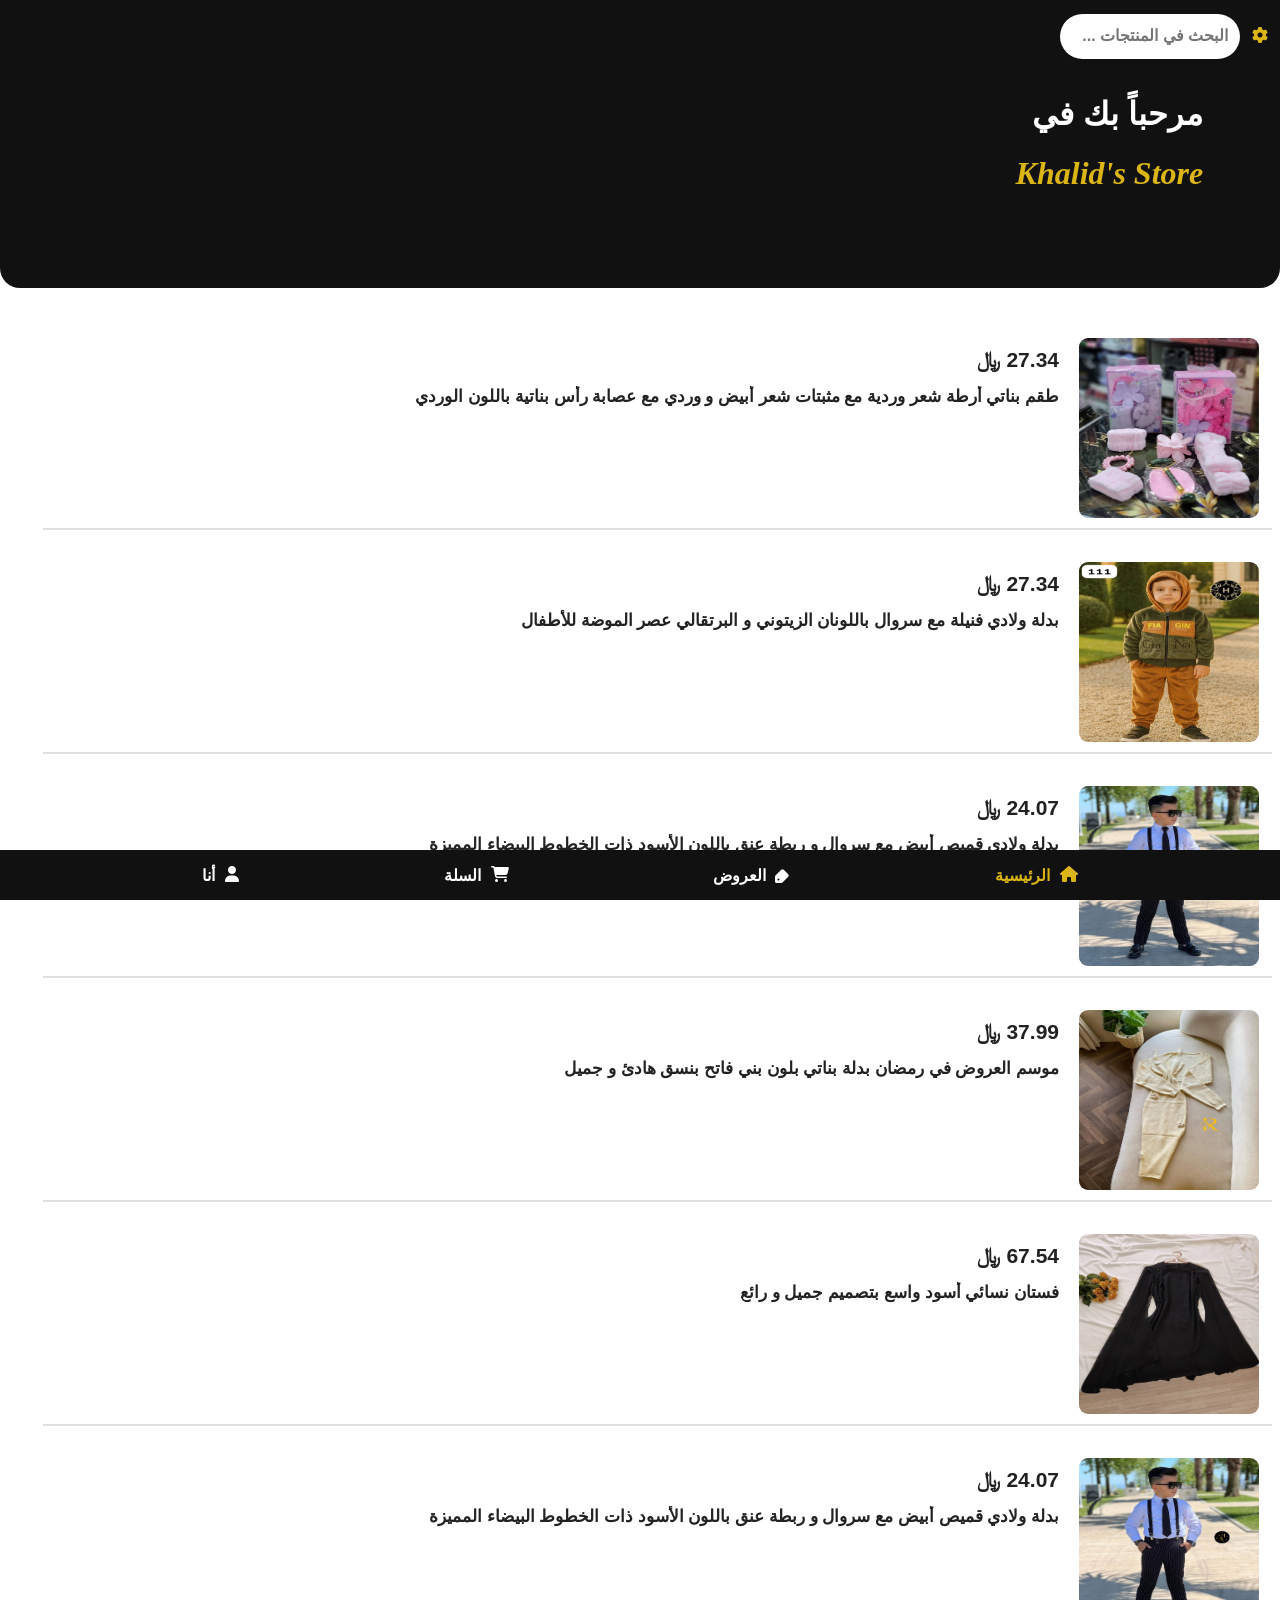
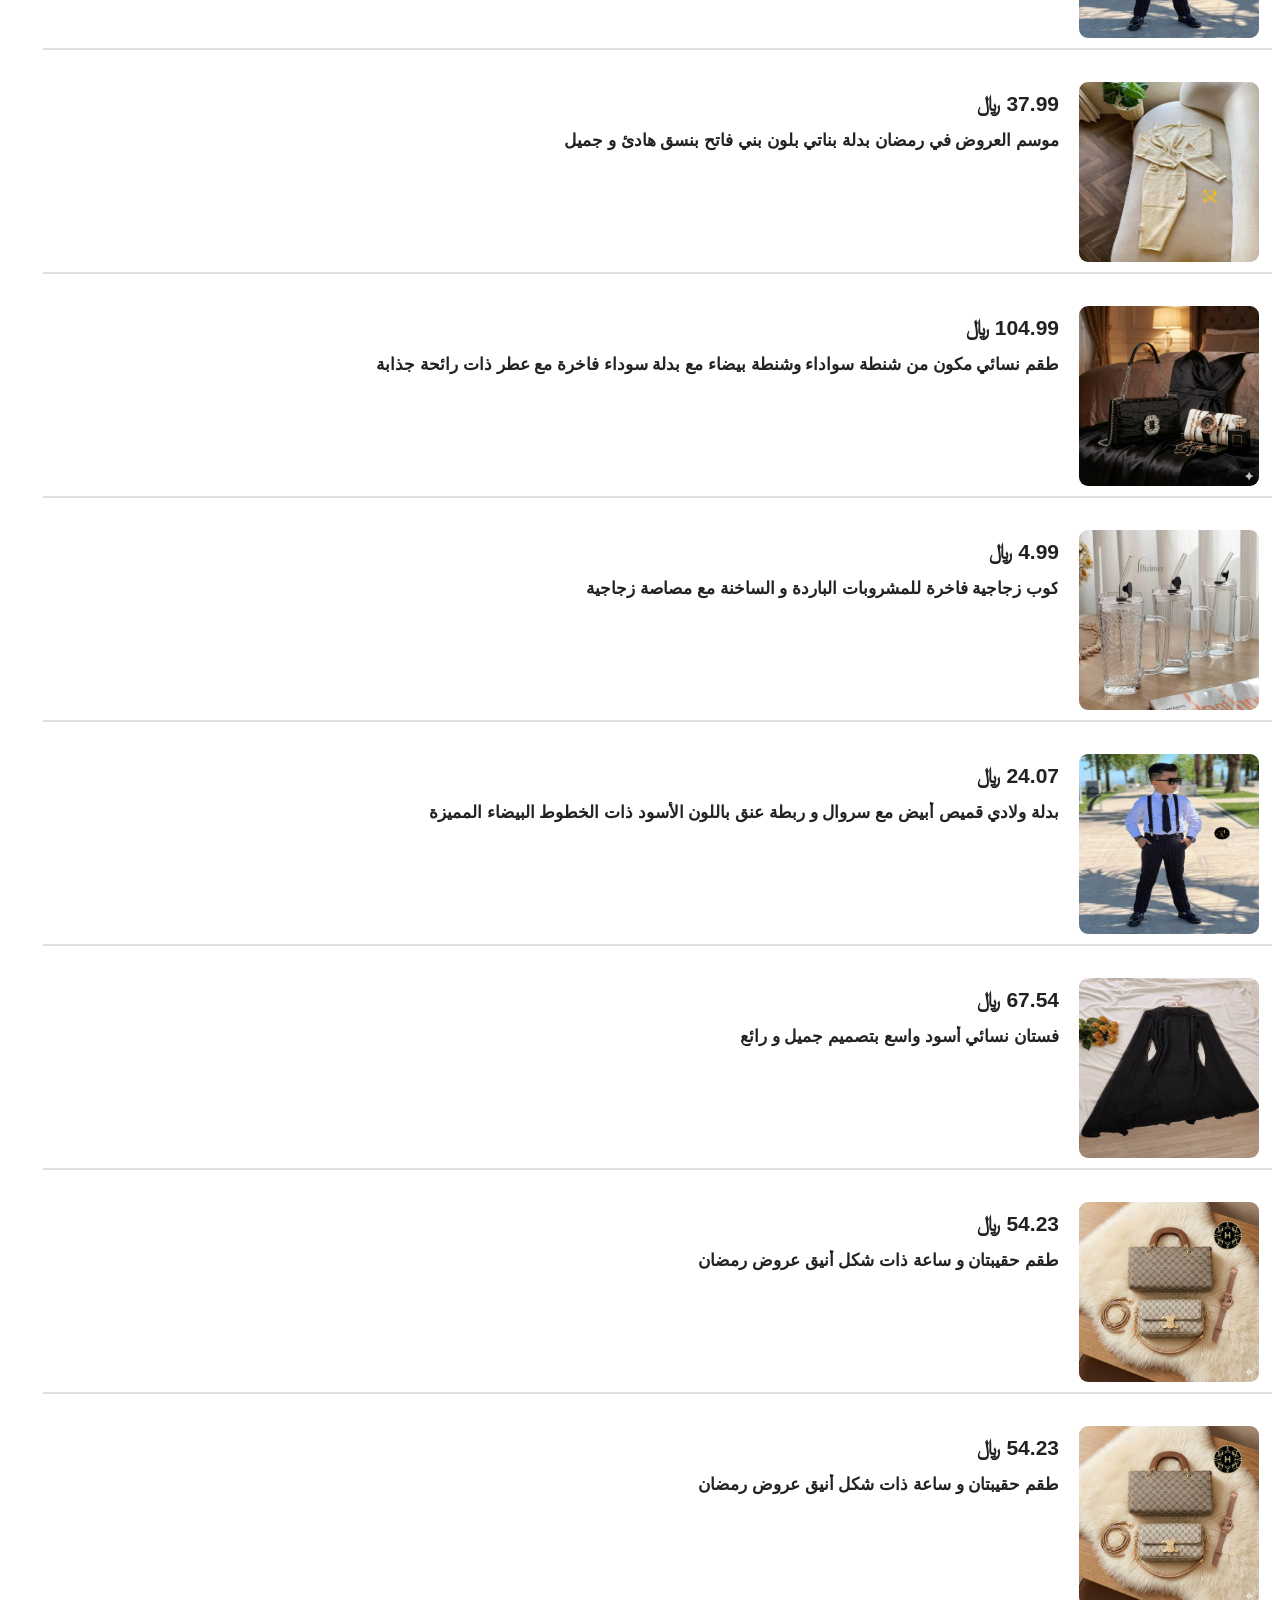
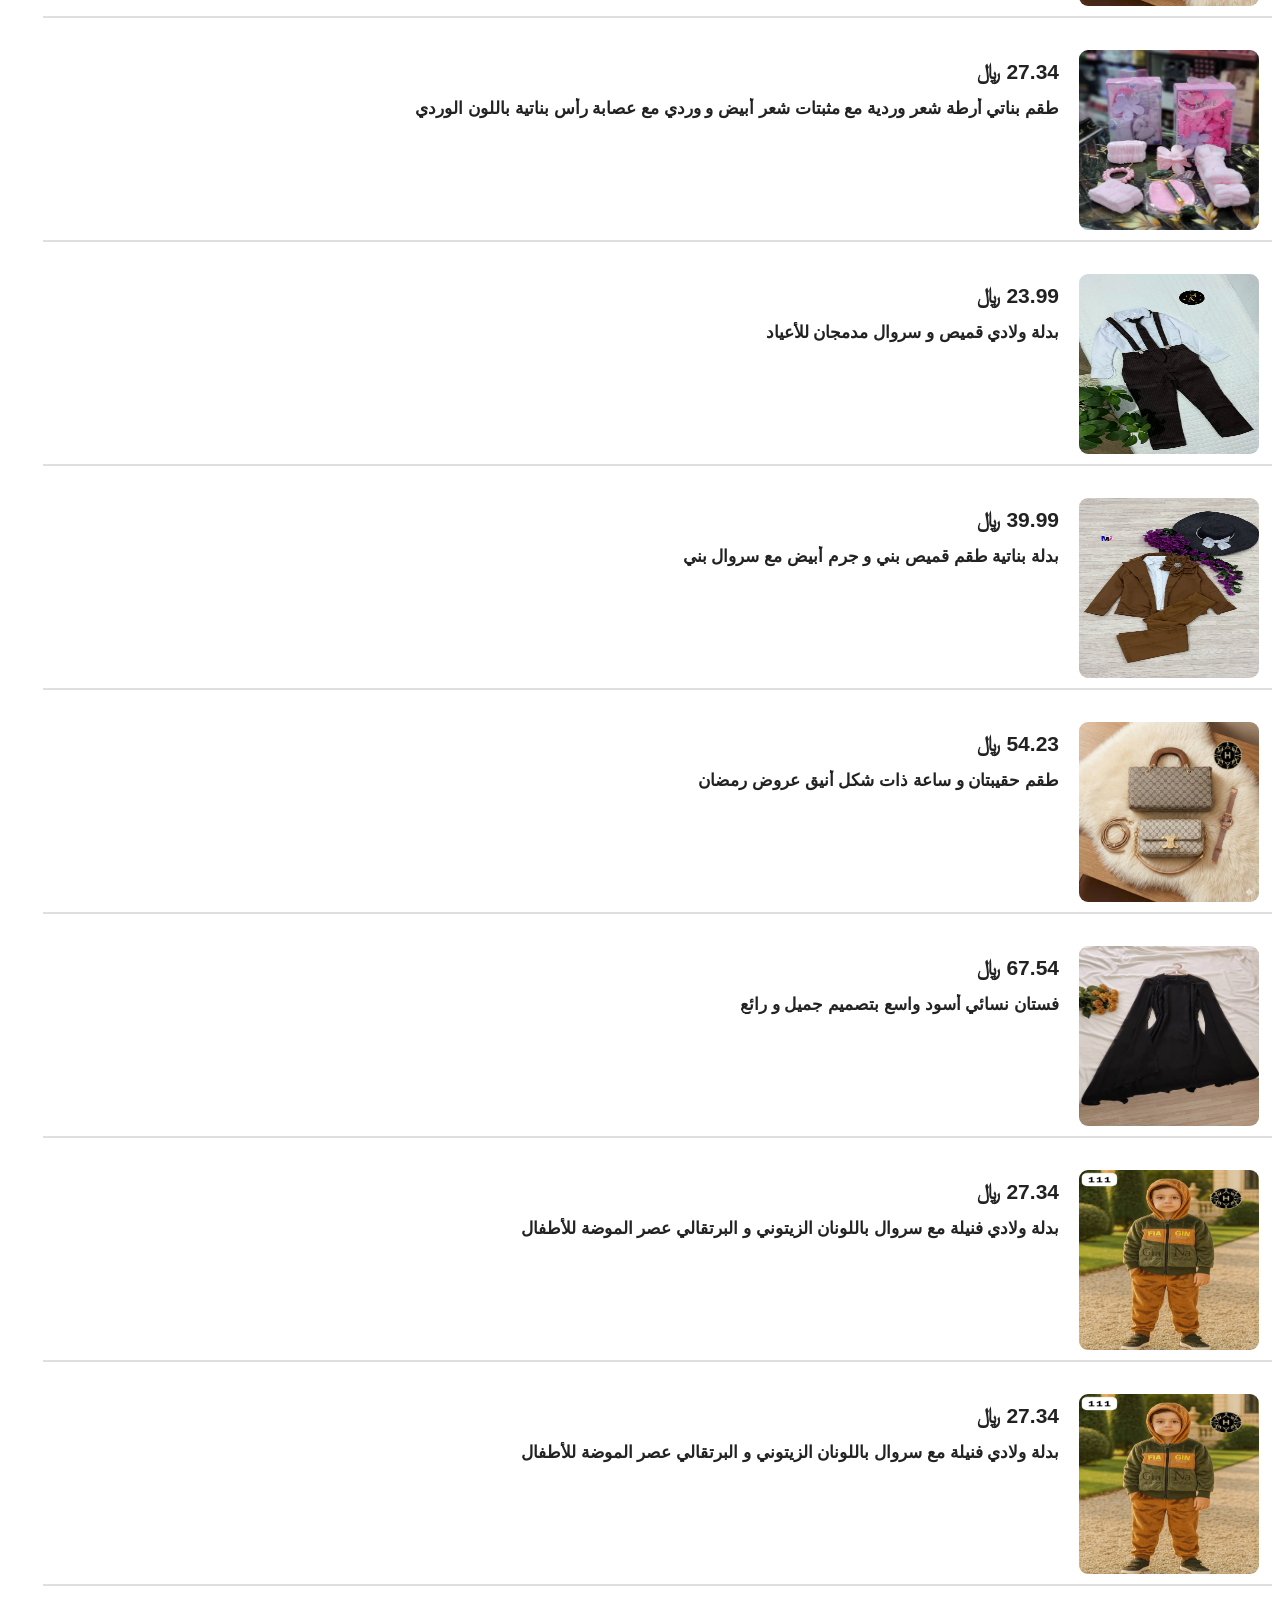
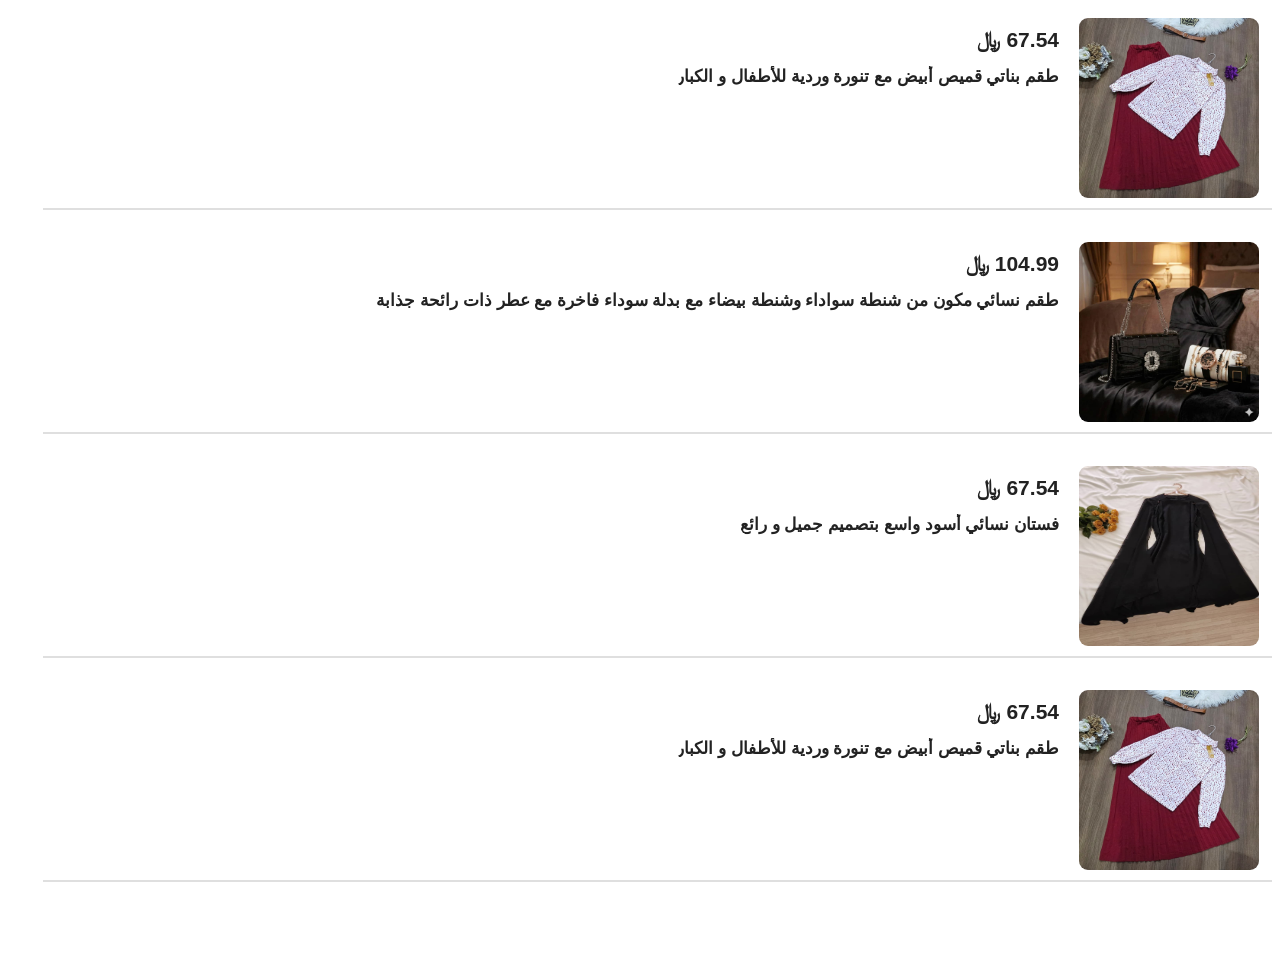
<file: index.html>
<!DOCTYPE html>
<html lang="ar">
<head>
    <meta charset="UTF-8">
    <meta name="viewport" content="width=device-width, initial-scale=1.0">
    <meta name="theme-color" content="#111">
    <title>Khalid's Store</title>
    <link rel="stylesheet" href="style.css">
    <link rel="stylesheet" href="https://cdnjs.cloudflare.com/ajax/libs/font-awesome/6.4.0/css/all.min.css">
    <link rel="manifest" href="manifest.json">
</head>
<body dir="rtl">
    <div class="top">
        <div class="tools">
            <a id="settingsBtn"><i class="fa-solid fa-cog" id="settingsBtnIcon"></i></a>
            <input type="search" id="searchInput" placeholder="البحث في المنتجات ...">
            <button id="searchButton"><i class="fa-solid fa-search"></i></button>
        </div>
    </div>
    <div class="container">
        <div class="text">
            <h1>مرحباً بك في</h1>
            <h1 id="yellowColor">Khalid's Store</h1>
        </div>
    </div>
    <section id="products">
        <div class="productsContianer"></div>
        <div class="searchContianer"></div>
    </section>
    <nav>
        <a href="index.html" title="الرئيسية"><b><i class="fa-solid fa-home" id="focus"></i><span id="focus" class="hiddenText">الرئيسية</span></b></a>
        <a href="#" title="العروض"><b><i class="fa-solid fa-tag" style="rotate: 270deg;"></i><span class="hiddenText">العروض</span></b></a>
        <a href="ShoppingCart.html" title="السلة"><b><i class="fa-solid fa-shopping-cart"></i><span class="hiddenText">السلة</span></b></a>
        <a href="me.html" title="أنا"><b><i class="fa-solid fa-user"></i><span class="hiddenText">أنا</span></b></a>
    </nav>
    <script src="script.js"></script>
</body>
</html>
</file>
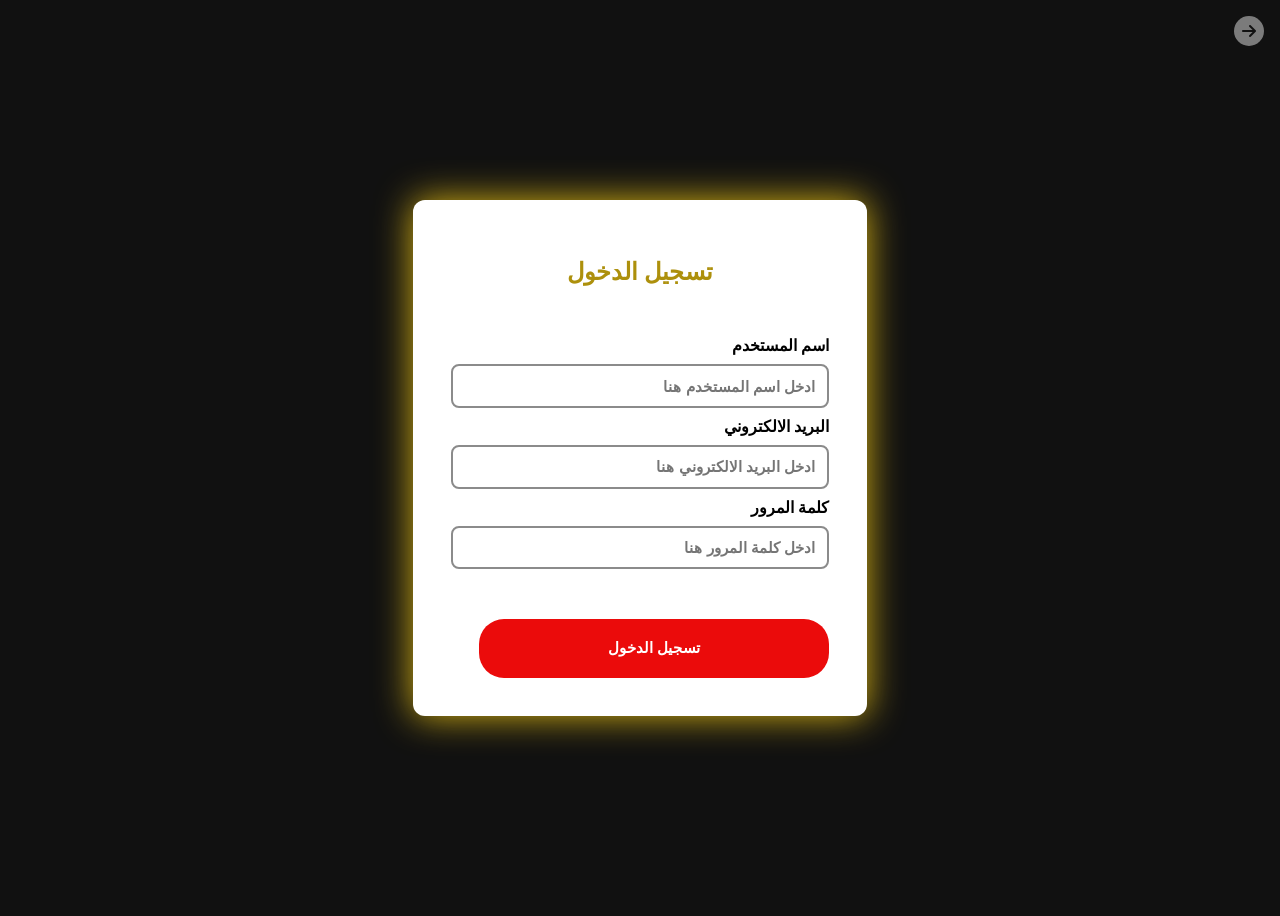
<file: signIn.html>
<!DOCTYPE html>
<html lang="ar">
<head>
    <meta charset="UTF-8">
    <meta name="viewport" content="width=device-width, initial-scale=1.0">
    <title>Khalid's Store/Sign in</title>
    <link rel="stylesheet" href="signIn.css">
    <link rel="stylesheet" href="https://cdnjs.cloudflare.com/ajax/libs/font-awesome/6.4.0/css/all.min.css">
</head>
<body dir="rtl">
    <div class="back"><a onclick="window.history.go(-1)"><i class="fas fa-arrow-right"></i></a></div>
    <div class="box">
        <h2>تسجيل الدخول</h2>
        <form>
            <div class="inputBox">
                <label>اسم المستخدم</label>
                <input type="text" name="username" required placeholder="ادخل اسم المستخدم هنا">
                <label>البريد الالكتروني</label>
                <input type="email" name="email" required placeholder="ادخل البريد الالكتروني هنا">
                <label>كلمة المرور</label>
                <input type="password" name="password" required placeholder="ادخل كلمة المرور هنا">
            </div>
            <input type="submit" value="تسجيل الدخول">
        </form>
    </div>
</body>
</html>
</file>
<file: style.css>
:root {
    --main: #111;
    --font-color: #dab514;
    --white: #fff;
    --search-button-hover: #161616;
    --gray: #c0c0c0;
    --settingsBtn-hover: #af941a;
    --emptyBox-color: #b9b9b9;
    --settingCard-hover: #f0f0f0;
}
* {
    font-weight: 600;
    cursor: default;
    font-family: 'Franklin Gothic Medium', 'Arial Narrow', Arial, sans-serif;
    z-index: 3;
    color: #222;
}
body {
    overflow-x: hidden;
}
button {
    cursor: pointer;
}
a {
    text-decoration: none;
}
.top {
    background-color: var(--main);
    position: fixed;
    top: 0;
    left: 0;
    right: 0;
    padding: 18px 12px 12px 16px;
    display: flex;
}
input[type="search"] {
    background-color: var(--white);
    border: none;
    outline: none;
    max-width: 180px;
    width: 49vw;
    height: 5vh;
    max-height: 50px;
    box-sizing: border-box;
    padding: 0 12px 0 8px;
    font-size: 16px;
    cursor: text;
    border-radius: 25px;
    z-index: 0;
    transition: 0.5s;
    caret-color: #af941a;
}
.tools {
    display: flex;
    gap: 12px;
    align-items: center;
    height: 4vh;
    max-height: 40px;
}
.tools button {
    position: relative;
    left: 38px;
    background-color: var(--main);
    border: 2px solid var(--white);
    color: var(--white);
    height: 5vh;
    max-height: 50px;
    width: 5vh;
    max-width: 50px;
    border-radius: 50%;
    font-size: 10px;
    opacity: 0;
    transition: 0.3s;
}
.tools button:hover {
    background-color: var(--search-button-hover);
}
#searchBackBtn {
    display: block;
    position: relative;
    right: 16px;
    background-color: transparent;
    border: none;
    font-size: 18px;
    color: var(--main);
}
#settingsBtnIcon {
    color: var(--font-color);
    cursor: pointer;
}
#settingsBtnIcon:hover, #icon:hover {
    color: var(--settingsBtn-hover);
}
.container {
    background-color: var(--main);
    position: absolute;
    top: 6vh;
    left: 0;
    right: 0;
    height: 26vh;
    border-bottom-left-radius: 20px;
    border-bottom-right-radius: 20px;
    box-sizing: border-box;
    padding: 20px 6vw;
    overflow: hidden;
    z-index: 1;
    display: flex;
    justify-content: space-between;
}
h1 {
    color: var(--white);
}
#yellowColor {
    color: var(--font-color);
    font-style: italic;
    font-family: Cambria, Cochin, Georgia, Times, 'Times New Roman', serif;
}
#icon {
    color: var(--font-color);
}
.text {
    animation: appear 0.8s linear forwards;
    font-weight: 600;
}
nav {
    background-color: var(--main);
    position: fixed;
    bottom: 0;
    right: 0;
    left: 0;
    width: 100vw;
    height: 50px;
    display: flex;
    justify-content: center;
    align-items: center;
}
#focus {
    color: var(--font-color);
}
b:hover #focus {
    color: var(--settingsBtn-hover);
}
b:hover i , b:hover span {
    color: var(--gray);
}
i {
    color: var(--white);
    cursor: pointer;
}
a {
    color: var(--gray);
    cursor: pointer;
}
.hiddenText {
    color: var(--white);
    cursor: pointer;
}
b {
    display: flex;
    gap: 10px;
}
.productsContianer {
    position: absolute;
    left: 0;
    right: 0;
    margin-top: 30vh;
    box-sizing: border-box;
    padding-top: 50px;
    padding-bottom: 90px;
    display: flex;
    justify-content: center;
    animation: appear 0.8s linear forwards;
    z-index: 1;
    padding-right: 8px;
}
.productCard {
    position: relative;
    overflow: hidden;
    transition: 0.4s;
}
.productCard, .productCard img, .productCard .priceBox, .productCard .descriptionBox {
    cursor: pointer;
}
.searchContianer {
    width: 100vw;
    position: fixed;
    top: 8vh;
    left: 0;
    right: 0;
    bottom: 0;
    animation: appear 0.3s linear forwards;
    z-index: 1;
    box-sizing: border-box;
    padding-top: 50px;
    padding-bottom: 90px;
    padding-right: 12px;
    background-color: var(--white);
    overflow: auto;
    display: none;
}
.notFoundMassege, .loadingBox {
    color: var(--main);
    width: 100%;
    height: 100%;
    display: flex;
    flex-direction: column;
    align-items: center;
    margin-top: 8vh;
}
.notFoundMassege #searchIcon {
    display: block;
    color: var(--main);
    font-size: 60px;
    cursor: default;
}
.notFoundMassege span, .loadingBox span {
    margin-top: 60px;
    font-size: 19px;
}
.loadingBox .circle {
    width: 65px;
    height: 65px;
    border-radius: 50%;
    border: 3px solid var(--gray);
    border-top: 3px solid var(--main);
    animation: rotate 0.7s linear infinite forwards;
}
.imgBox {
    background-color: var(--emptyBox-color);
    animation: load 1s linear 1s infinite forwards;
}
.priceBox {
    font-size: 21px;
    display: flex;
    gap: 6px;
}
.descriptionBox {
    display: -webkit-box;
    -webkit-box-orient: vertical;
    -webkit-line-clamp: 2;
    overflow: hidden;
    text-overflow: ellipsis;
}
.settingsBox {
    position: fixed;
    top: 42px;
    right: 24px;
    background-color: var(--white);
    animation: appearSettingsBox 0.2s linear forwards;
    border-radius: 16px;
    width: 180px;
    height: 200px;
    display: flex;
    flex-direction: column;
    justify-content: center;
    align-items: center;
    box-shadow: 0 0 12px #222;
    overflow: hidden;
    padding: 16px;
}
.hide {
    animation: hideSettingsBox 1s linear reverse forwards;
}
.settingCard {
    display: flex;
    justify-content: space-between;
    align-items: center;
    width: 100%;
    height: 25%;
    cursor: pointer;
    padding: 0 6px;
}
.settingCard a {
    color: var(--main);
    animation: none;
}
#paymentCard {
    border-top: 2px solid;
    border-bottom: 2px solid;
}
#socialMediaCard {
    border-bottom: 2px solid;
}
#myDataCard {
    border-bottom: 2px solid;
}
.settingCard:hover {
    background-color: var(--settingCard-hover);
}
.settingCard i {
    color: var(--main)
}
.confirmation {
    position: fixed;
    top: 32vh;
    justify-self: center;
    background-color: var(--white);
    width: 86vw;
    height: 35vh;
    max-width: 420px;
    max-height: 300px;
    padding: 20px;
    box-sizing: border-box;
    border-radius: 12px;
    display: flex;
    flex-direction: column;
    justify-content: flex-start;
    align-items: center;
    box-shadow: 0 0 12px #222;
}
.confirmation p {
    font-size: 14px;
}
.confirmation .buttons {
    position: absolute;
    bottom: 16px;
    left: 16px;
    display: flex;
    gap: 8px;
}
.confirmation button {
    background-color: rgb(38, 96, 223);
    border: none;
    color: var(--white);
    padding: 8px 20px;
    border-radius: 12px;
    font-size: 14px;
    box-sizing: border-box;
}
#noBtn {
    background-color: #e7e7e7;
    color: #222;
}
.confirmation button:hover {
    border: 1px solid #222;
}
@keyframes appear {
    from {
        opacity: 0;
        translate: 0 100px;
    }
}
@keyframes hide {
    to {
        opacity: 0;
        translate: 0 100px;
    }
}
@keyframes appearSettingsBox {
    from {
        translate: 16px -16px;
        width: 0;
        height: 0;
        opacity: 0;
    }
}
@keyframes hideSettingsBox {
    to {
        translate: 16px -16px;
        width: 0;
        height: 0;
        opacity: 0;
    }
}
@keyframes load {
    0% {
        background: linear-gradient(to right bottom, #d3d3d3, var(--gray), var(--gray), var(--gray), var(--gray));
    }
    20% {
        background: linear-gradient(to right bottom, var(--gray), #d3d3d3, var(--gray), var(--gray), var(--gray));
    }
    40% {
        background: linear-gradient(to right bottom, var(--gray), var(--gray), #d3d3d3, var(--gray), var(--gray));
    }
    60% {
        background: linear-gradient(to right bottom, var(--gray), var(--gray), var(--gray), #d3d3d3, var(--gray));
    }
    80% {
        background: linear-gradient(to right bottom, var(--gray), var(--gray), var(--gray), var(--gray), #d3d3d3);
    }
    100% {
        background: linear-gradient(to right bottom, var(--gray));
    }
}
@keyframes rotate {
    to {
        rotate: 360deg;
    }
}
@media (max-width: 680px) {
    .hiddenText {
        display: none;
    }
    nav {
        gap: 18vw;
    }
    .productCard {
        width: 43.9vw;
        border-radius: 12px;
        border: 2px solid var(--gray);
        height: 69vw;
        padding: 2px;
    }
    .productsContianer, .searchContianer {
        gap: 4.3vw;
        flex-wrap: wrap;
        justify-content: flex-start;
    }
    .imgBox {
        width: 100%;
        height: 73%;
        border-top-right-radius: 9px;
        border-top-left-radius: 9px;
    }
    .priceBox {
        border-radius: 9px;
        margin-right: 7px;
        margin-top: 7px;
        display: flex;
        align-items: center;
    }
    .descriptionBox {
        border-radius: 9px;
        margin-right: 7px;
    }
    img {
        width: 100%;
        height: 100%;
        border-top-right-radius: 9px;
        border-top-left-radius: 9px;
    }
}
@media (min-width: 681px) {
    span {
        display: block;
    }
    nav {
        gap: 16vw;
    }
    .productCard {
        width: 96vw;
        height: 200px;
        border-bottom: 2px solid #dfdfdf;
    }
    .productsContianer, .searchContianer {
        flex-direction: column;
        gap: 22px;
    }
    .imgBox {
        width: 180px;
        height: 90%;
        border-radius: 9px;
        position: absolute;
        top: 5%;
        right: 13px;
    }
    .priceBox {
        border-radius: 9px;
        position: absolute;
        top: 10%;
        right: 213px;
    }
    .descriptionBox {
        border-radius: 9px;
        position: absolute;
        top: 29%;
        right: 213px;
        font-size: 17px;
    }
    img {
        width: 100%;
        height: 100%;
        border-radius: 9px;
    }
}
</file>
<file: signIn.css>
:root {
    --main: #111;
    --box-border-color: #dab514;
    --title-color: #ad900c;
    --white: #fff;
    --signInBtn-bg: rgb(235, 11, 11);
    --signInBtn-hover-bg: rgb(247, 13, 13);
    --input-border: #8b8b8b;
    --backBtn-bg: #f0f0f07a;
    --backBtn-hover-bg: #e0e0e096;
}
body {
    background-color: var(--main);
    height: 100vh;
    display: flex;
    justify-content: center;
    align-items: center;
    overflow: hidden;
    cursor: default;
    font-weight: 600;
}
.back i {
    position: fixed;
    top: 16px;
    right: 16px;
    width: 30px;
    height: 30px;
    border-radius: 50%;
    cursor: pointer;
    background-color: var(--backBtn-bg);
    color: var(--main);
    display: flex;
    justify-content: center;
    align-items: center;
    z-index: 1;
}
.back i:hover {
    background-color: var(--backBtn-hover-bg);
}
.box {
    background-color: var(--white);
    border-radius: 12px;
    padding: 38px;
    box-shadow: 0 0 36px var(--box-border-color);
    display: flex;
    flex-direction: column;
    justify-content: center;
    align-items: center;
}
h2 {
    color: var(--title-color);
    margin-bottom: 50px;
}
.inputBox {
    display: flex;
    flex-direction: column;
    gap: 9px;
}
input {
    width: 56vw;
    max-width: 350px;
    height: 4.4vh;
    border-radius: 8px;
    border: 2px solid var(--input-border);
    padding: 0 12px;
    font-weight: 600;
    font-size: 15px;
}
input[type="submit"] {
    background-color: var(--signInBtn-bg);
    color: var(--white);
    font-size: 15px;
    border: none;
    border-radius: 25px;
    padding: 8px 16px;
    cursor: pointer;
    transition: 0.4s;
    font-weight: 600;
    display: flex;
    justify-content: center;
    justify-self: center;
    margin-top: 50px;
    height: 6.5vh;
}
input[type="submit"]:hover {
    background-color: var(--signInBtn-hover-bg);
    border-radius: 8px;
    box-shadow: 0 0 2px #000;
}
</file>
